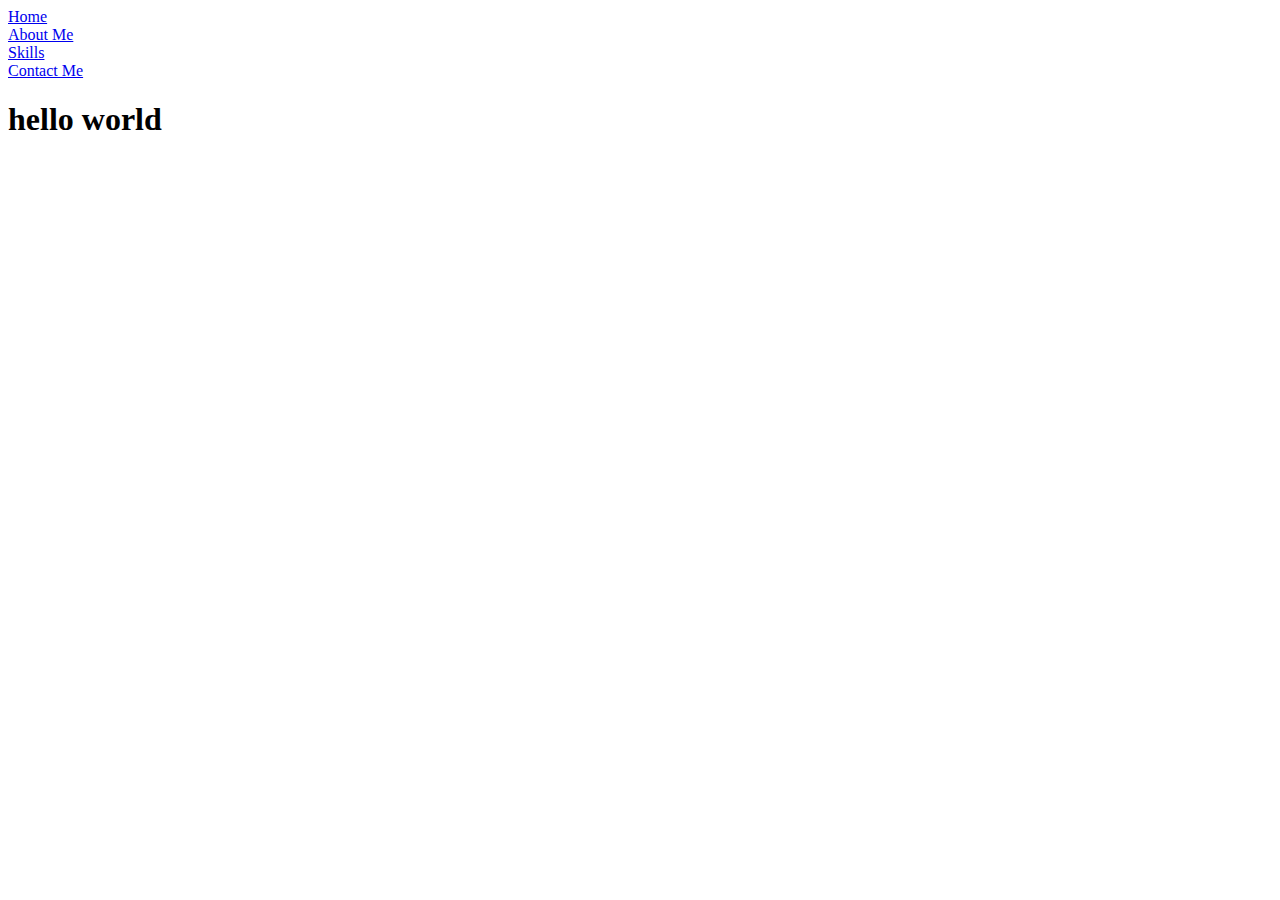
<file: contact.html>
<!DOCTYPE html>
<html lang="en">
<head>
    <meta charset="UTF-8">
    <meta http-equiv="X-UA-Compatible" content="IE=edge">
    <meta name="viewport" content="width=device-width, initial-scale=1.0">
    <title>contat me</title>
</head>
<body>
    <nav>
        <li><a href="index.html">Home</a></li>
        <li><a href="about.html">About Me</a></li>
        <li><a href="skills.html">Skills</a></li>
        <li><a href="contact.html">Contact Me</a></li>
    </nav>
    <h1>hello world

    </h1>
    <main>
        <section></section>
        <section></section>
        <section></section>
        <section></section>
        <section></section>
    </main>
</body>
</html>
</file>
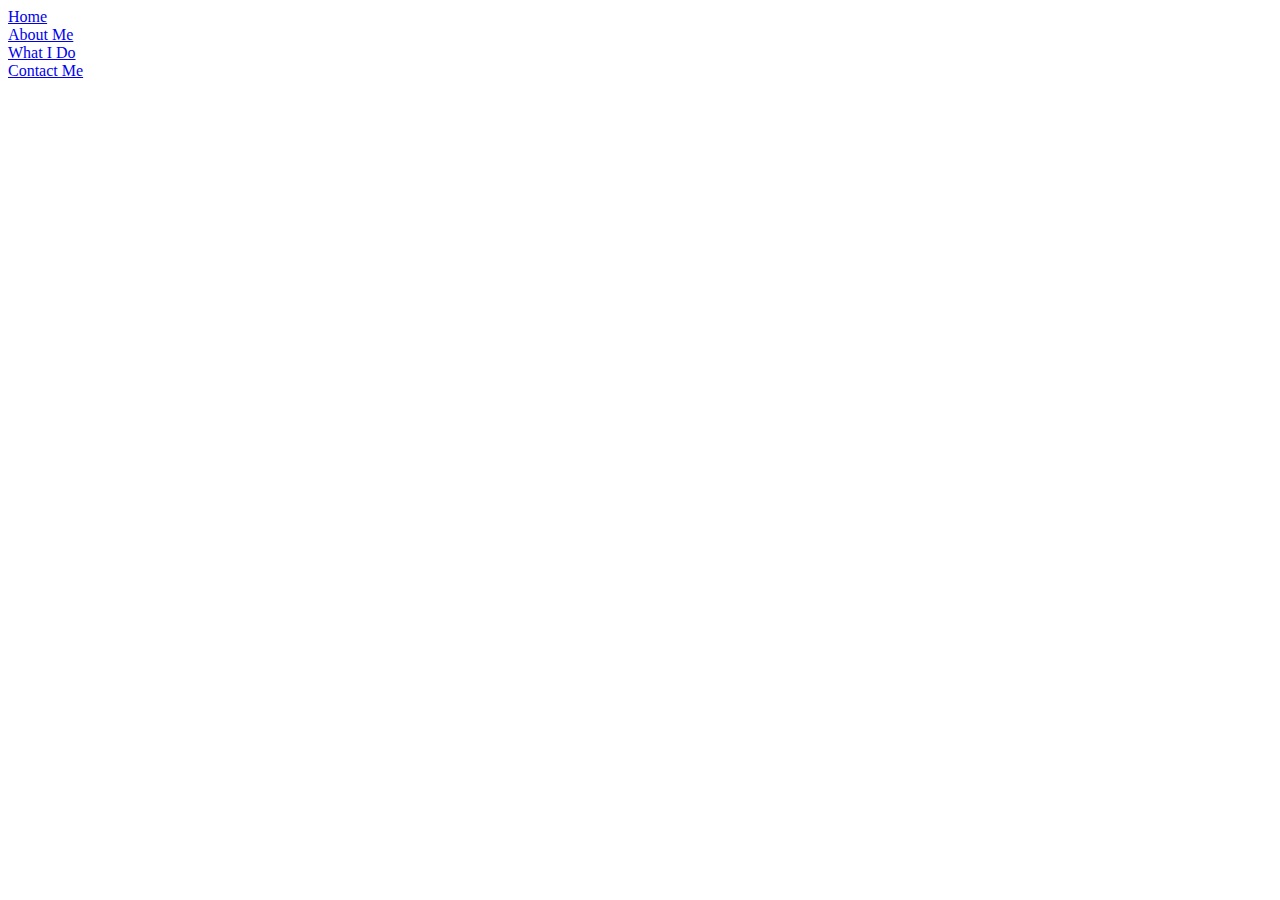
<file: skills.html>
<!DOCTYPE html>
<html lang="en">
<head>
    <meta charset="UTF-8">
    <meta http-equiv="X-UA-Compatible" content="IE=edge">
    <meta name="viewport" content="width=device-width, initial-scale=1.0">
    <title>See my work</title>
</head>
<body>
    <nav>
        <li><a href="index.html">Home</a></li>
        <li><a href="about.html">About Me</a></li>
        <li><a href="skills.html">What I Do</a></li>
        <li><a href="contact.html">Contact Me</a></li>
    </nav>
    <main>
        
        <section></section>
        <section></section>
        <section></section>
        <section></section>
        <section></section>
    </main>
    
</body>
</html>
</file>
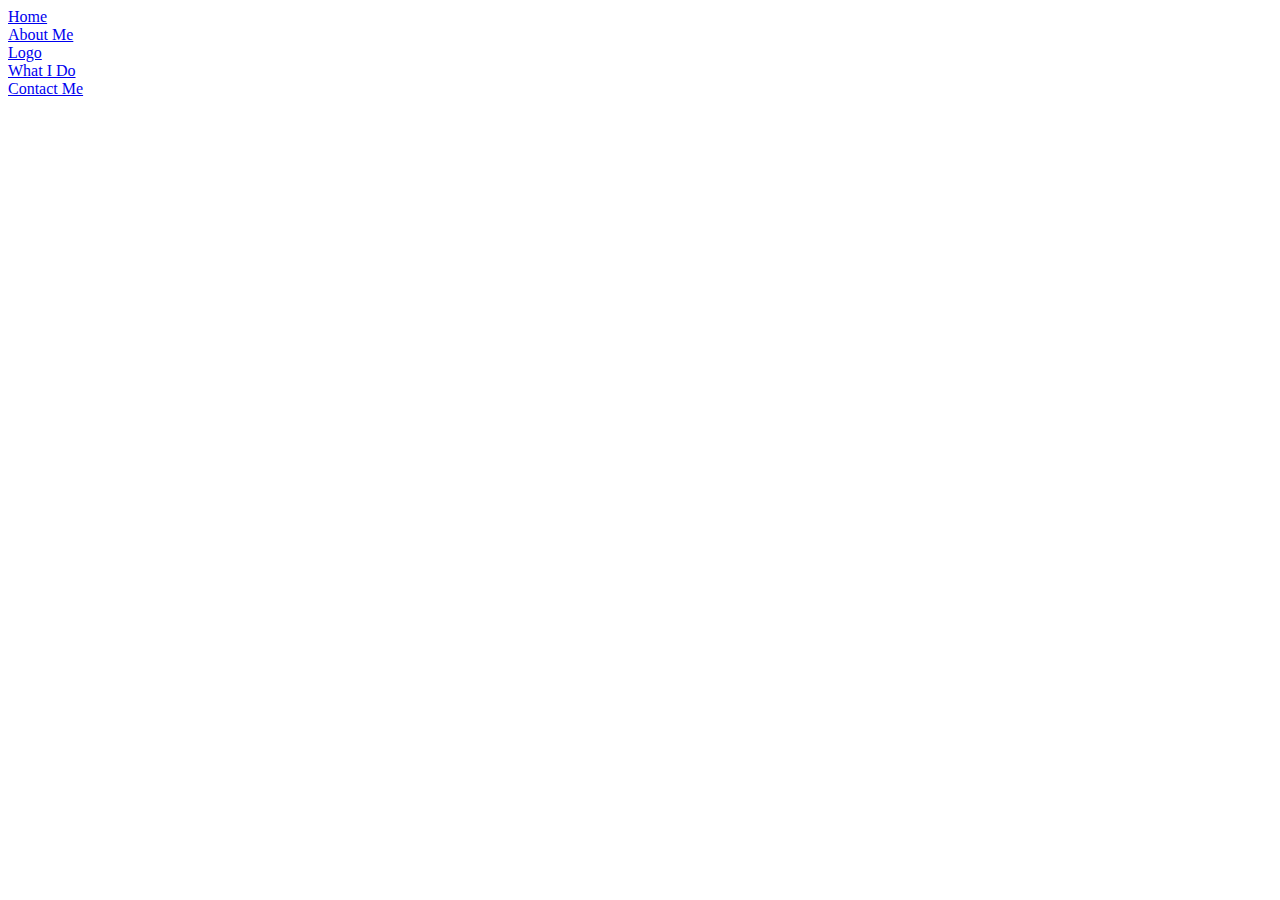
<file: what i do.html>
<!DOCTYPE html>
<html lang="en">
<head>
    <meta charset="UTF-8">
    <meta http-equiv="X-UA-Compatible" content="IE=edge">
    <meta name="viewport" content="width=device-width, initial-scale=1.0">
    <title>See my work</title>
</head>
<body>
    <nav>
        <li><a href="index.html">Home</a></li>
        <li><a href="about.html">About Me</a></li>
        <li><a href="logo.html">Logo</a></li>
        <li><a href="what i do.html">What I Do</a></li>
        <li><a href="contact.html">Contact Me</a></li>
    </nav>
    <main>
        
        <section></section>
        <section></section>
        <section></section>
        <section></section>
        <section></section>
    </main>
    
</body>
</html>
</file>
